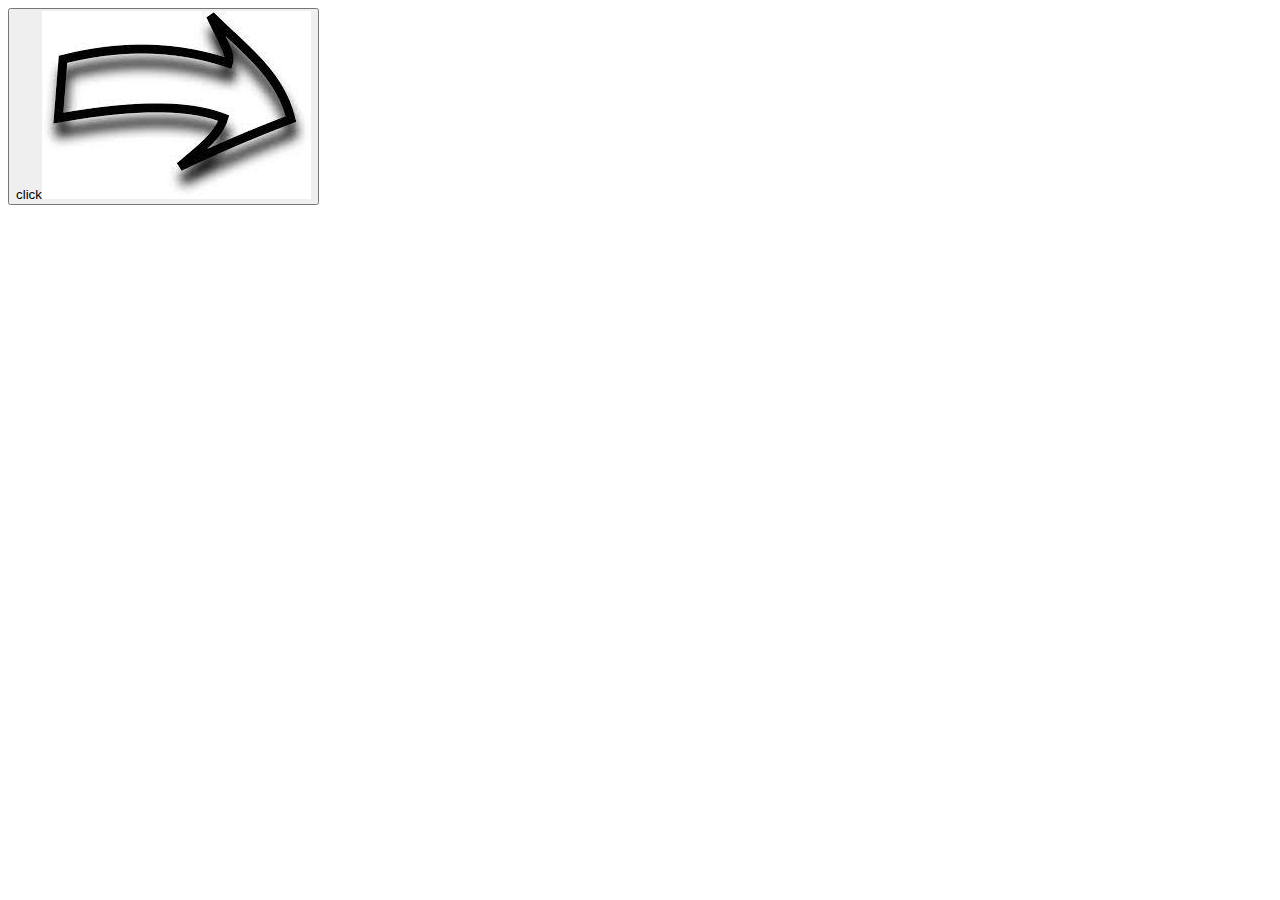
<file: task1/index.html>
<!DOCTYPE html>
<html lang="en">
<head>
    <meta charset="UTF-8">
    <meta http-equiv="X-UA-Compatible" content="IE=edge">
    <meta name="viewport" content="width=device-width, initial-scale=1.0">
    <title>Document</title>
</head>
<body>
    <button id="btn" onclick>click<img class ="img" src="[data-uri]"></button>

</body>
<script src="script.js"></script>
</html>
</file>
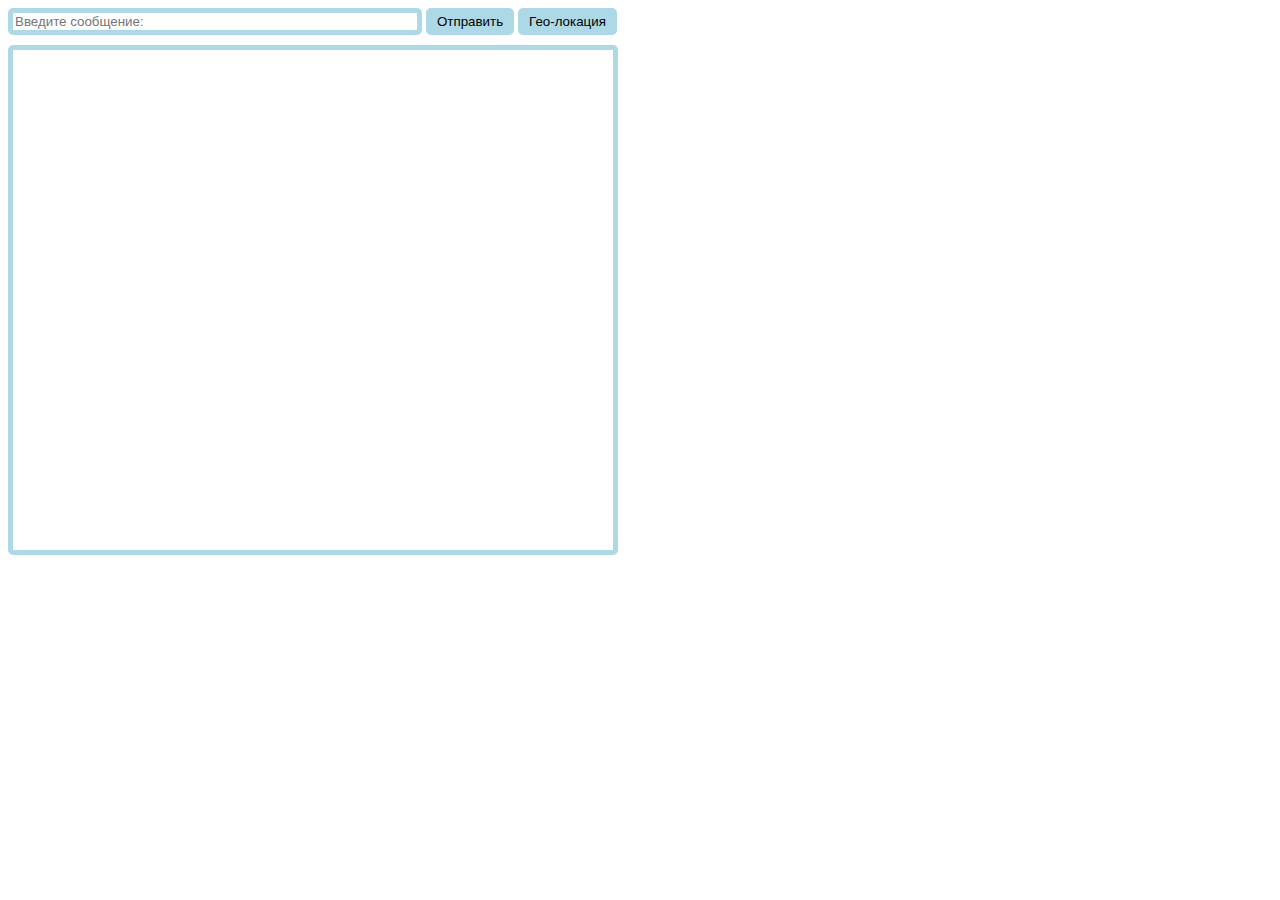
<file: task3/index.html>
<!DOCTYPE html>
<html lang="en">
<head>
    <meta charset="UTF-8">
    <meta http-equiv="X-UA-Compatible" content="IE=edge">
    <meta name="viewport" content="width=device-width, initial-scale=1.0">
    <link rel="stylesheet" href="style.css">
    <title>Чат</title>
</head>
<body>
    <input type="text" class="input1" placeholder="Введите сообщение:" value="">
    <button class="button j-btn-send">Отправить</button>
    <button class="button j-btn-geo">Гео-локация</button>
<div class="window">
    <div class="div-in"></div>
    <div class="div-out"></div>
    <div class="div-geo div-in"></div>
</div>

<script src="script.js"></script>
</body>
</html>
</file>
<file: task3/style.css>
input {
    width: 400px;
    border: 5px solid lightblue;
    border-radius: 5px;
}
  
.window {
    width: 600px;
    min-height: 500px;
    border: 5px solid lightblue;
    border-radius: 5px;
    margin-top: 10px;
    margin-left: 0px;
    display: flex;
    flex-direction: row-reverse;
    justify-content: flex-end;
}

.button {
   background: lightblue;
   border: 5px solid lightblue;
   border-radius: 5px;
}

.button:hover {
    background: rgb(44, 183, 230);
    border: 5px solid rgb(44, 183, 230);
}

.button:active {
    box-shadow: 0px 2px 8px 2px rgba(141,150,178,.3);
    transform: scale(1.05);
}

.message {
    border: 5px solid lightblue;
    border-radius: 10px;
    padding: 10px;
    margin: 25px 0px;
    width: 255px;
    text-align: center;
}

.none-message {
    border: 5px solid white;
    border-radius: 10px;
    padding: 10px;
    margin: 25px 10px;
    width: 255px;
    height: 18px;
    text-align: center;
}

.message-response {
    border: 5px solid lightblue;
    border-radius: 10px;
    padding: 10px;
    margin: 25px 10px;
    width: 255px;
    text-align: center;
}

.div-in {
    width: auto;
    display: flex;
    flex-direction: column;
    align-items: flex-end;
}

.div-out {
    width: auto;
    display: flex;
    flex-direction: column;
    align-items: flex-start;
    margin-top: 49px;
}
</file>
